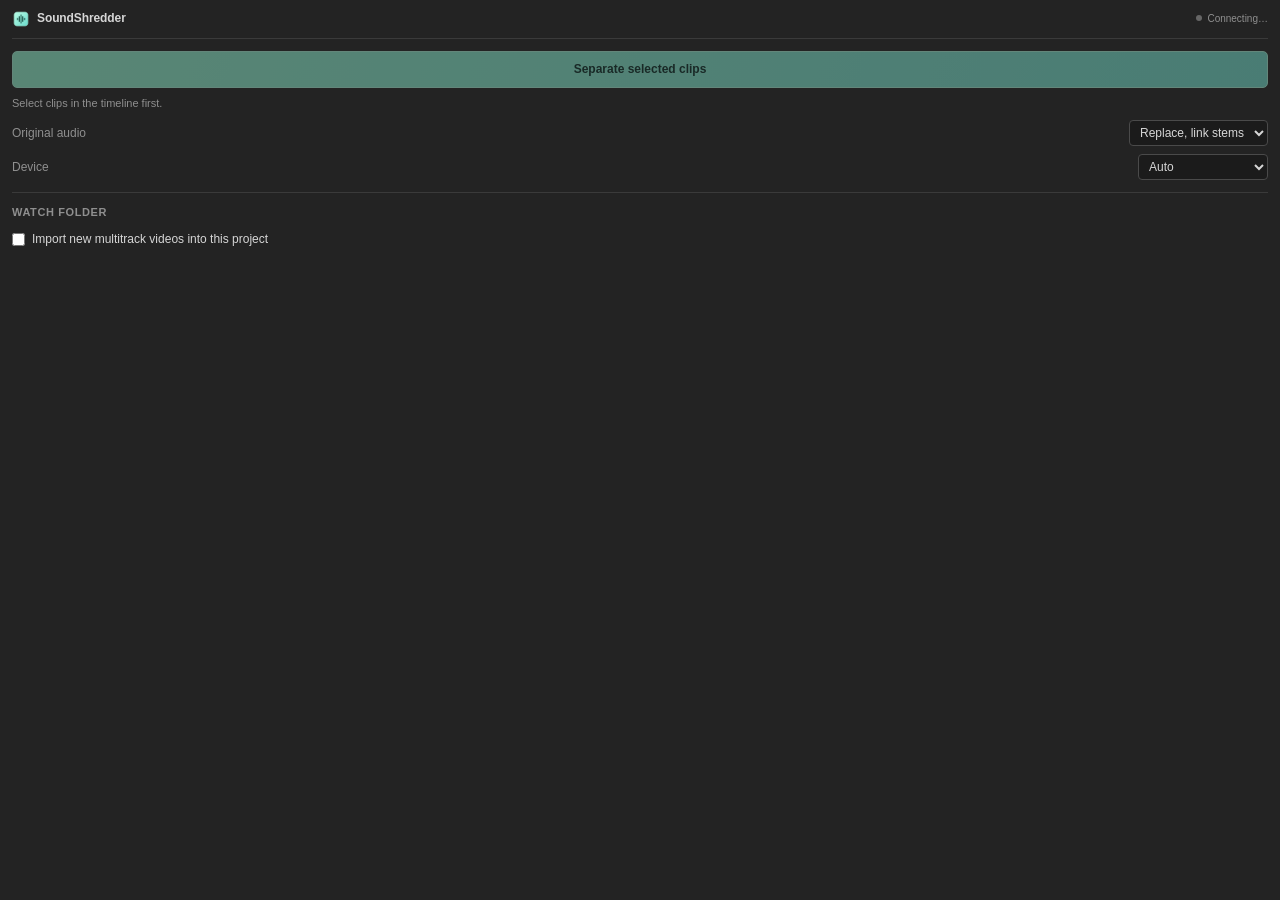
<file: premiere-panel/index.html>
<!doctype html>
<html lang="en">
<head>
  <meta charset="utf-8">
  <title>SoundShredder</title>
  <link rel="stylesheet" href="panel.css">
</head>
<body>
  <header>
    <img src="icon.png" alt="" width="18" height="18">
    <strong>SoundShredder</strong>
    <span id="connection" class="connection" title="">Connecting…</span>
  </header>

  <div id="offline" class="offline" hidden>
    <p id="offline-text">SoundShredder isn't running.</p>
    <button id="launch" type="button">Open SoundShredder</button>
  </div>

  <section class="separate">
    <button id="separate" class="primary" type="button" disabled>Separate selected clips</button>
    <p id="mode-hint" class="hint">Select clips in the timeline first.</p>
    <label class="field">Original audio
      <select id="original">
        <option value="replace">Replace, link stems</option>
        <option value="mute">Mute</option>
        <option value="keep">Keep</option>
      </select>
    </label>
    <label class="field">Device
      <select id="device">
        <option value="auto">Auto</option>
        <option value="mps">Apple GPU</option>
        <option value="cuda">NVIDIA GPU</option>
        <option value="cpu">CPU</option>
      </select>
    </label>
    <p id="note" class="note" role="status" hidden></p>
  </section>

  <ul id="jobs" class="jobs"></ul>

  <section class="watch">
    <h2>Watch folder</h2>
    <label class="check"><input type="checkbox" id="watch-import"> Import new multitrack videos into this project</label>
    <p id="watch-info" class="hint"></p>
  </section>

  <script src="panel.js"></script>
</body>
</html>
</file>
<file: premiere-panel/panel.css>
:root {
  --bg: #232323; --raised: #2c2c2c; --line: #3a3a3a; --text: #d6d6d6; --muted: #8f8f8f;
  --mint: #79f6d3; --mint-ink: #0e322c; --red: #ff9d92; --amber: #e7c785;
  --speech: #79f6d3; --music: #8eaeff; --effects: #c2a0ff;
}
* { box-sizing: border-box; }
html, body { margin: 0; background: var(--bg); color: var(--text); font: 12px/1.45 -apple-system, BlinkMacSystemFont, "Segoe UI", sans-serif; }
body { padding: 10px 12px 16px; }
button, select, input { font: inherit; }
[hidden] { display: none !important; }

header { display: flex; align-items: center; gap: 7px; padding-bottom: 10px; border-bottom: 1px solid var(--line); }
header strong { font-weight: 600; letter-spacing: -.1px; }
.connection { margin-left: auto; font-size: 10px; color: var(--muted); white-space: nowrap; overflow: hidden; text-overflow: ellipsis; }
.connection::before { content: ""; display: inline-block; width: 6px; height: 6px; margin-right: 5px; border-radius: 50%; background: #666; vertical-align: 1px; }
.connection.on { color: #b9eadb; }
.connection.on::before { background: var(--mint); box-shadow: 0 0 6px #79f6d380; }
.connection.off::before { background: var(--red); }

.offline { margin: 10px 0 0; padding: 10px; border: 1px solid #6b4c48; background: #3a2826; border-radius: 6px; }
.offline p { margin: 0 0 8px; color: #f0c9c3; }

section { padding: 12px 0; border-bottom: 1px solid var(--line); }
h2 { margin: 0 0 8px; font-size: 11px; font-weight: 600; color: var(--muted); text-transform: uppercase; letter-spacing: .6px; }
button { cursor: pointer; color: var(--text); background: var(--raised); border: 1px solid #4a4a4a; border-radius: 5px; padding: 6px 10px; }
button:hover:not(:disabled) { border-color: #6a6a6a; }
button:disabled { opacity: .45; cursor: default; }
.primary { width: 100%; padding: 9px 12px; font-weight: 600; color: var(--mint-ink); background: linear-gradient(110deg, #9bffda, #79e9d7); border-color: #b1ffe3; }
.primary:hover:not(:disabled) { background: #b4ffe8; }
.hint { margin: 8px 0 0; font-size: 11px; color: var(--muted); }
.check { display: flex; align-items: center; gap: 7px; margin-top: 10px; cursor: pointer; }
.check input { margin: 0; accent-color: var(--mint); }
.field { display: flex; align-items: center; justify-content: space-between; gap: 10px; margin-top: 8px; color: var(--muted); }
select { min-width: 130px; padding: 4px 6px; color: var(--text); background: #1b1b1b; border: 1px solid #4a4a4a; border-radius: 4px; }
.note { margin: 10px 0 0; padding: 7px 9px; border-radius: 5px; background: #2e2a20; color: var(--amber); font-size: 11px; }
.note.error { background: #3a2826; color: #f0c9c3; }

.jobs { list-style: none; margin: 0; padding: 0; }
.job { padding: 9px 0; border-bottom: 1px solid #303030; }
.job-top { display: flex; align-items: baseline; gap: 8px; }
.job-name { flex: 1; min-width: 0; overflow: hidden; text-overflow: ellipsis; white-space: nowrap; text-align: left; }
.job-state { font-size: 9px; letter-spacing: .6px; font-weight: 600; color: var(--muted); white-space: nowrap; }
.job.running .job-state, .job.placing .job-state { color: var(--mint); }
.job.done .job-state { color: var(--mint); }
.job.failed .job-state { color: var(--red); }
.job-detail { margin-top: 3px; font-size: 10px; color: var(--muted); overflow-wrap: anywhere; }
.job.failed .job-detail { color: #f0c9c3; }
.job progress { width: 100%; height: 3px; margin-top: 6px; display: block; appearance: none; border: 0; background: #3a3a3a; border-radius: 3px; overflow: hidden; }
.job progress::-webkit-progress-bar { background: #3a3a3a; }
.job progress::-webkit-progress-value { background: var(--mint); }
.lanes { display: flex; gap: 4px; margin-top: 6px; }
.lanes span { font-size: 9px; padding: 2px 5px; border-radius: 3px; border-left: 2px solid var(--c); background: #2a2a2a; color: #cfcfcf; }
.job-actions { display: flex; gap: 10px; margin-top: 4px; }
.link { padding: 0; border: 0; background: none; color: #9fc9ff; font-size: 10px; }
.link:hover { text-decoration: underline; }
.watch { border-bottom: 0; }
</file>
